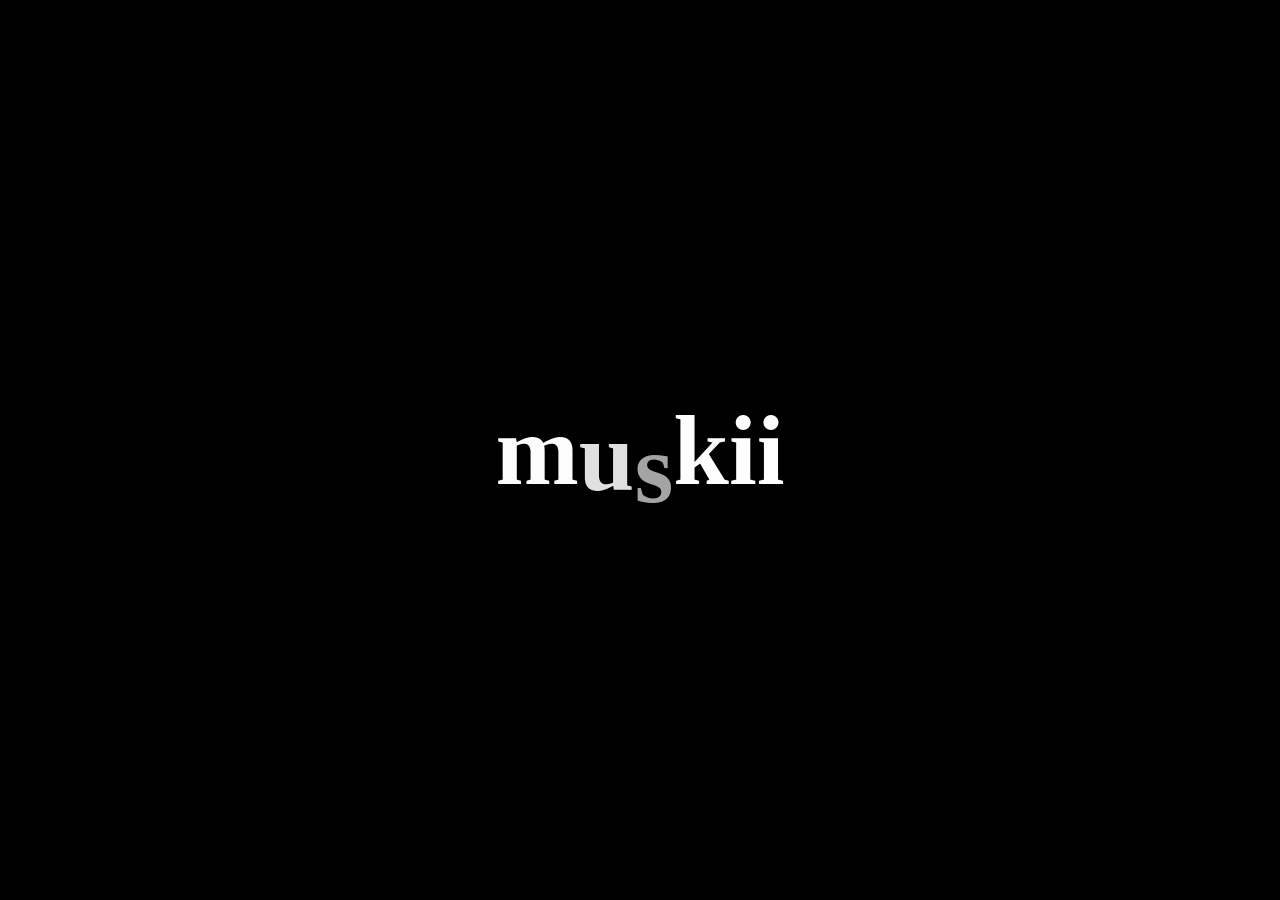
<file: g6-project3/index.html>
<!DOCTYPE html>
<html lang="en">
<head>
    <meta charset="UTF-8">
    <meta name="viewport" content="width=device-width, initial-scale=1.0">
    <link rel="stylesheet" href="style.css">
</head>
<body>
    <h1>muskii</h1>
    
    <script src="https://cdnjs.cloudflare.com/ajax/libs/gsap/3.12.5/gsap.min.js"></script>
    <script src="script.js"></script>

</body>
</html>
</file>
<file: g6-project3/style.css>
*{
    margin: 0;
    padding: 0;
    box-sizing: border-box;
    font-family:gilroy;
    /* color:aliceblue; */
    color: white;
}
html,
body{
    height:100%;
    width:100%;
}
body{
    background-color: black;
    display: flex;
    align-items: center;
    justify-content: center;
}
h1{
    font-size: 100px;
    overflow: hidden;
}

h1 span{
    display: inline-block;
}
</file>
